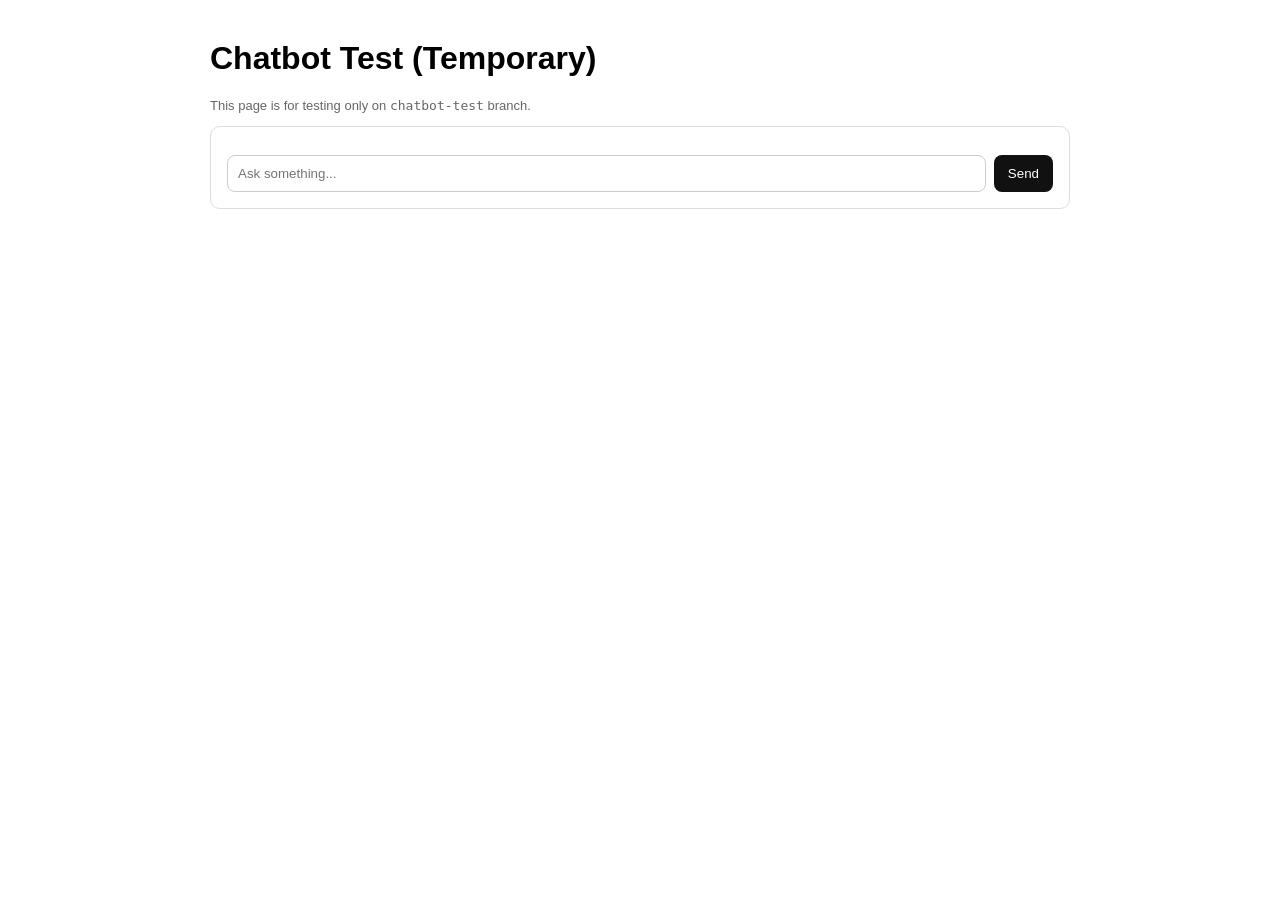
<file: chat-test.html>
<!doctype html>
<html lang="en">
<head>
  <meta charset="utf-8" />
  <meta name="viewport" content="width=device-width, initial-scale=1" />
  <title>Chatbot Test Page</title>
  <style>
    body { font-family: Arial, sans-serif; max-width: 860px; margin: 40px auto; padding: 0 16px; }
    .box { border: 1px solid #ddd; border-radius: 10px; padding: 16px; }
    .row { display: flex; gap: 8px; margin-top: 12px; }
    input { flex: 1; padding: 10px; border: 1px solid #ccc; border-radius: 8px; }
    button { padding: 10px 14px; border: 0; border-radius: 8px; cursor: pointer; }
    #sendBtn { background: #111; color: #fff; }
    #sendBtn[disabled] { background: #999; cursor: not-allowed; }
    .msg { padding: 10px 12px; border-radius: 8px; margin: 10px 0; white-space: pre-wrap; }
    .user { background: #eef6ff; }
    .bot { background: #f6f6f6; }
    .small { color: #666; font-size: 13px; }
    .notice {
      margin: 12px 0;
      padding: 10px 12px;
      border-radius: 8px;
      border: 1px solid #f0d68c;
      background: #fff8e1;
      color: #5c4600;
      font-size: 14px;
    }
  </style>
</head>
<body>
  <h1>Chatbot Test (Temporary)</h1>
  <p class="small">This page is for testing only on <code>chatbot-test</code> branch.</p>
  <div id="chatDisabledNotice" class="notice" style="display:none;">Chat is temporarily disabled. Coming soon.</div>

  <div class="box">
    <div id="chatLog"></div>
    <div class="row">
      <input id="msgInput" type="text" placeholder="Ask something..." />
      <button id="sendBtn" type="button">Send</button>
    </div>
  </div>

  <script src="chat-test.js"></script>
</body>
</html>
</file>
